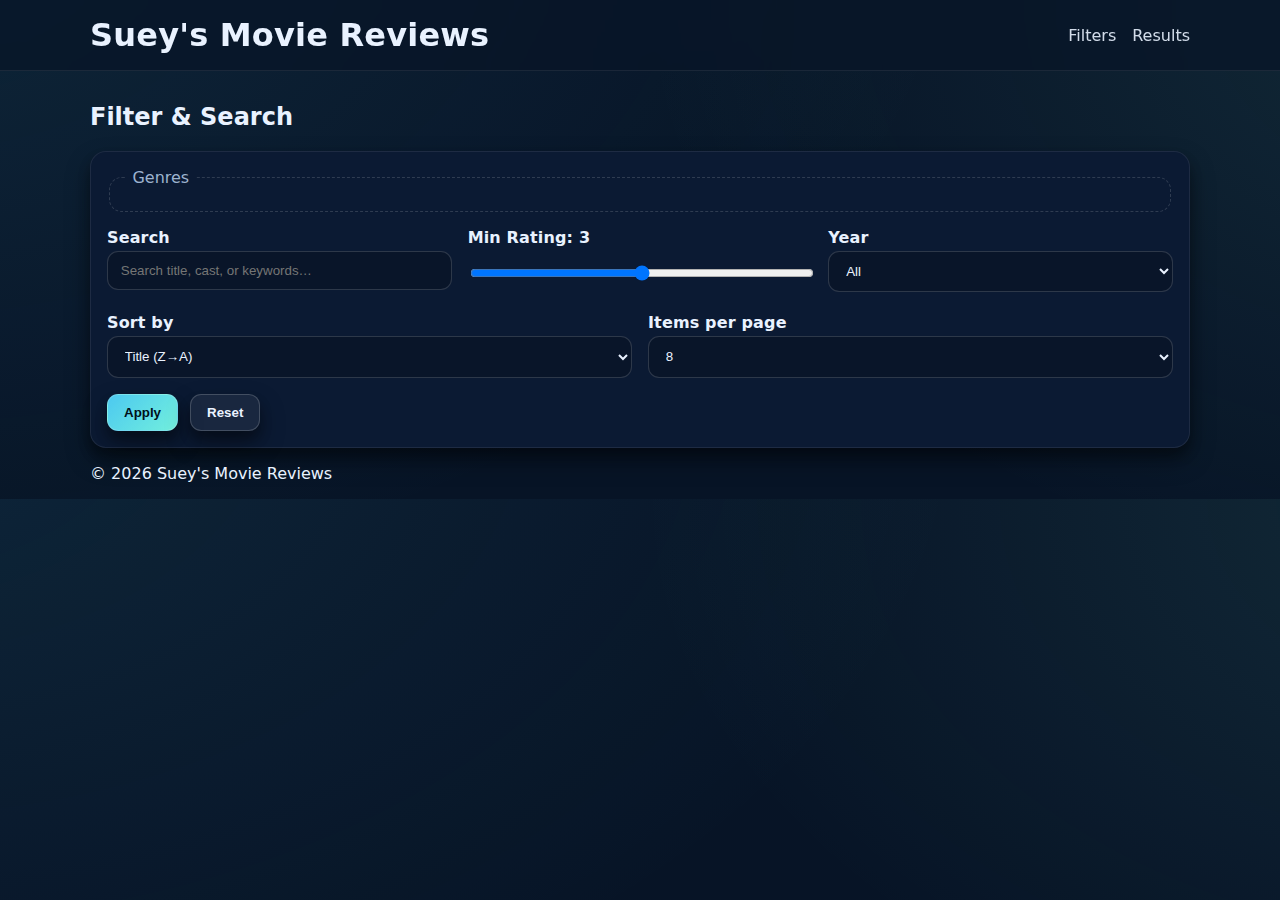
<file: index.html>
<!doctype html>
<html lang="en">
<head>
  <meta charset="utf-8" />
  <meta name="viewport" content="width=device-width, initial-scale=1" />
  <title>Suey's Movie Reviews</title>
  <link rel="stylesheet" href="style.css" />
</head>
<body>
  <header class="site-header">
    <div class="container header-grid">
      <h1 class="site-title">Suey's Movie Reviews</h1>
      <nav class="site-nav">
        <ul>
          <li><a href="#filters">Filters</a></li>
          <li><a href="#results">Results</a></li>
        </ul>
      </nav>
    </div>
  </header>

  <main id="main" class="container">
    <section id="filters" class="filters">
      <h2 id="filters-title">Filter & Search</h2>

      <form id="filterForm" class="filter-form">
        <p id="filter-help" class="sr-only">Choose genres, year, and rating; use search to narrow by title or cast.</p>

        <fieldset>
          <legend>Genres</legend>
          <div class="chips" id="genreChips"></div>
        </fieldset>

        <div class="grid-3">
          <label>
            <span class="label">Search</span>
            <input type="search" name="q" placeholder="Search title, cast, or keywords…" autocomplete="off" />
          </label>

          <label>
            <span class="label">Min Rating: <output id="ratingOut">3</output></span>
            <input type="range" name="minRating" min="1" max="5" step="0.1" value="3" />
          </label>

          <label>
            <span class="label">Year</span>
            <select name="year" id="yearSelect">
              <option value="">All</option>
            </select>
          </label>
        </div>

        <div class="grid-2">
          <label>
            <span class="label">Sort by</span>
            <select name="sort">
              <option value="title-desc">Title (Z→A)</option>
              <option value="rating-desc">Rating (High→Low)</option>
            </select>
          </label>

          <label>
            <span class="label">Items per page</span>
            <select name="perPage">
              <option value="6">6</option>
              <option value="8" selected>8</option>
              <option value="10">10</option>
            </select>
          </label>
        </div>

        <div class="actions">
          <button class="btn primary" type="submit">Apply</button>
          <button class="btn" type="reset" id="resetBtn">Reset</button>
        </div>
      </form>
    </section>
  </main>

  <footer class="site-footer">
    <div class="container">
      <p>© <span id="year"></span> Suey's Movie Reviews</p>
    </div>
  </footer>

  <script src="script.js"></script>
  <script>document.getElementById('year').textContent = new Date().getFullYear();</script>
</body>
</html>
</file>
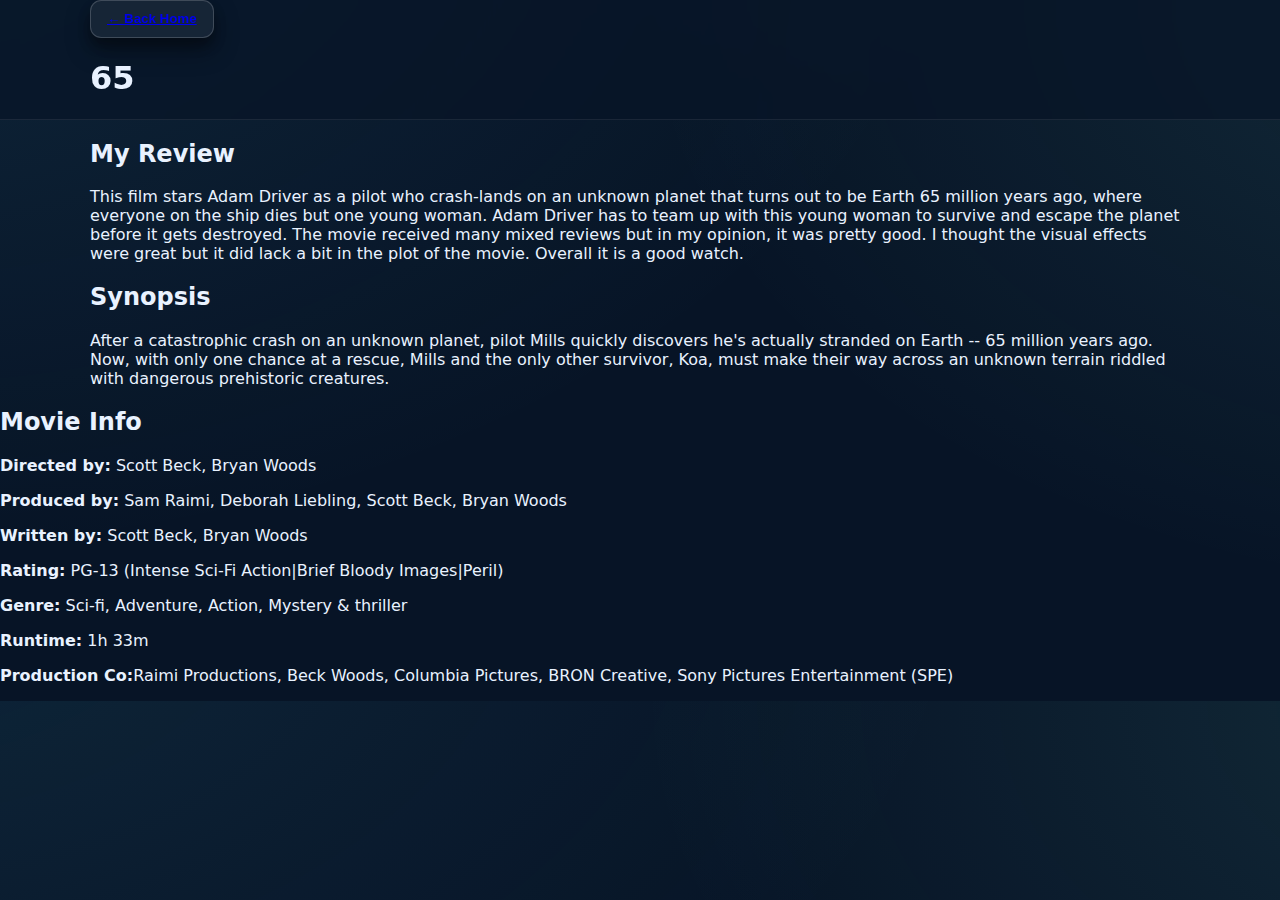
<file: 65.html>
<!doctype html>
<html lang="en">
<head>
  <meta charset="UTF-8">
  <meta name="viewport" content="width=device-width, initial-scale=1.0">
  <title>65 – Suey's Movie Reviews</title>
  <link rel="stylesheet" href="style.css">
</head>
<body>
  <header class="site-header">
    <div class="container">
      <button class="btn">
        <a href="index.html">← Back Home</a>
      </button>
      <h1>65</h1>
    </div>
  </header>

  <main class="container">
    <section>
      <h2>My Review</h2>
      <p>
        This film stars Adam Driver as a pilot who crash-lands on an unknown planet that turns out to be Earth 65 million years ago, where everyone on the ship dies but one young woman. Adam Driver has to team up with this young woman to survive and escape the planet before it gets destroyed. The movie received many mixed reviews but in my opinion, it was pretty good. I thought the visual effects were great but it did lack a bit in the plot of the movie. Overall it is a good watch.
      </p>
    </section>

    <article>
      <h2>Synopsis</h2>
      <p>
        After a catastrophic crash on an unknown planet, pilot Mills quickly discovers he's actually stranded on Earth -- 65 million years ago. Now, with only one chance at a rescue, Mills and the only other survivor, Koa, must make their way across an unknown terrain riddled with dangerous prehistoric creatures.
      </p>
    </article>
  </main>

    <seciton class="media-section">
        <aside class="movie-info">
        <h2>Movie Info</h2>
        <p><strong>Directed by:</strong> Scott Beck, Bryan Woods</p>
        <p><strong>Produced by:</strong> Sam Raimi, Deborah Liebling, Scott Beck, Bryan Woods</p>
        <p><strong>Written by:</strong> Scott Beck, Bryan Woods</p>
        <p><strong>Rating:</strong> PG-13 (Intense Sci-Fi Action|Brief Bloody Images|Peril)</p>
        <p><strong>Genre:</strong> Sci-fi, Adventure, Action, Mystery & thriller</p>
        <p><strong>Runtime:</strong> 1h 33m</p>
        <p><strong>Production Co:</strong>Raimi Productions, Beck Woods, Columbia Pictures, BRON Creative, Sony Pictures Entertainment (SPE)</p>
      </aside>
    </section>

  <footer class="site-footer">
  </footer>

  <script>
    document.getElementById('year').textContent = new Date().getFullYear();
  </script>
</body>
</html>
</file>
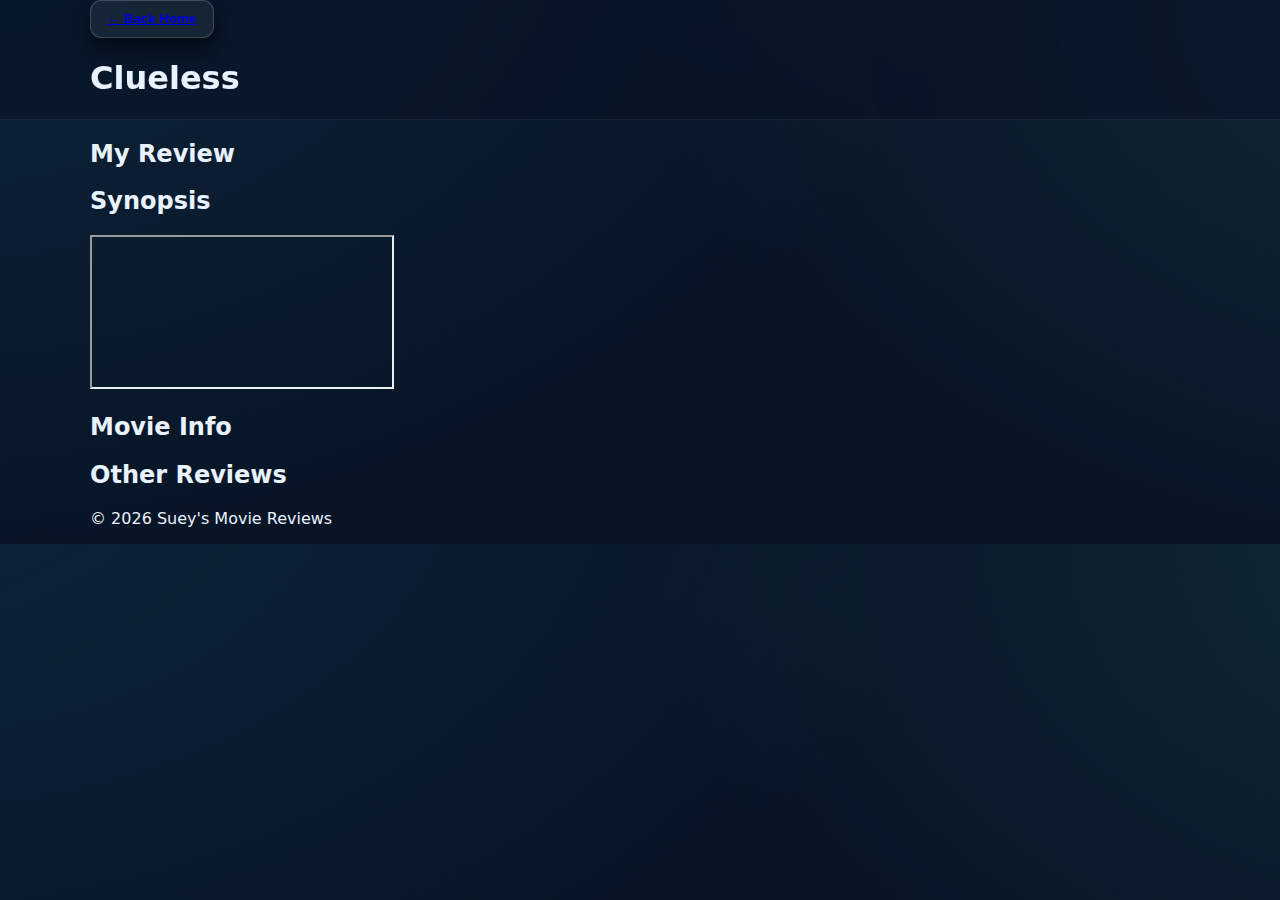
<file: clueless.html>
<!doctype html>
<html lang="en">
<head>
  <meta charset="UTF-8">
  <meta name="viewport" content="width=device-width, initial-scale=1.0">
  <title>Clueless - Suey's Movie Reviews</title>
  <link rel="stylesheet" href="style.css">
</head>
<body>
  <header class="site-header">
    <div class="container">
      <button class="btn">
        <a href="index.html">← Back Home</a>
      </button>
      <h1>Clueless</h1>
    </div>
  </header>

  <main class="container">
    <section>
      <h2>My Review</h2>
      <p>

      </p>
    </section>

    <article>
      <h2>Synopsis</h2>
      <p>

      </p>
    </article>

    <seciton class="media-section">
        <div class="video-container">
          <iframe src="https://www.youtube.com/embed/Mgjwq1ZzdPQ?si=D4N2EN4LJqBcC6FY" title="65 Trailer" allowfullscreen></iframe>
        </div>

      <aside class="movie-info">
        <h2>Movie Info</h2>

      </aside>
    </section>

    <article>
      <h2>Other Reviews</h2>
      
    </article>
  </main>

  <footer class="site-footer">
    <div class="container">
      <p>© <span id="year"></span> Suey's Movie Reviews</p>
    </div>
  </footer>
  
  <script>
    document.getElementById('year').textContent = new Date().getFullYear();
  </script>
</body>
</html>
</file>
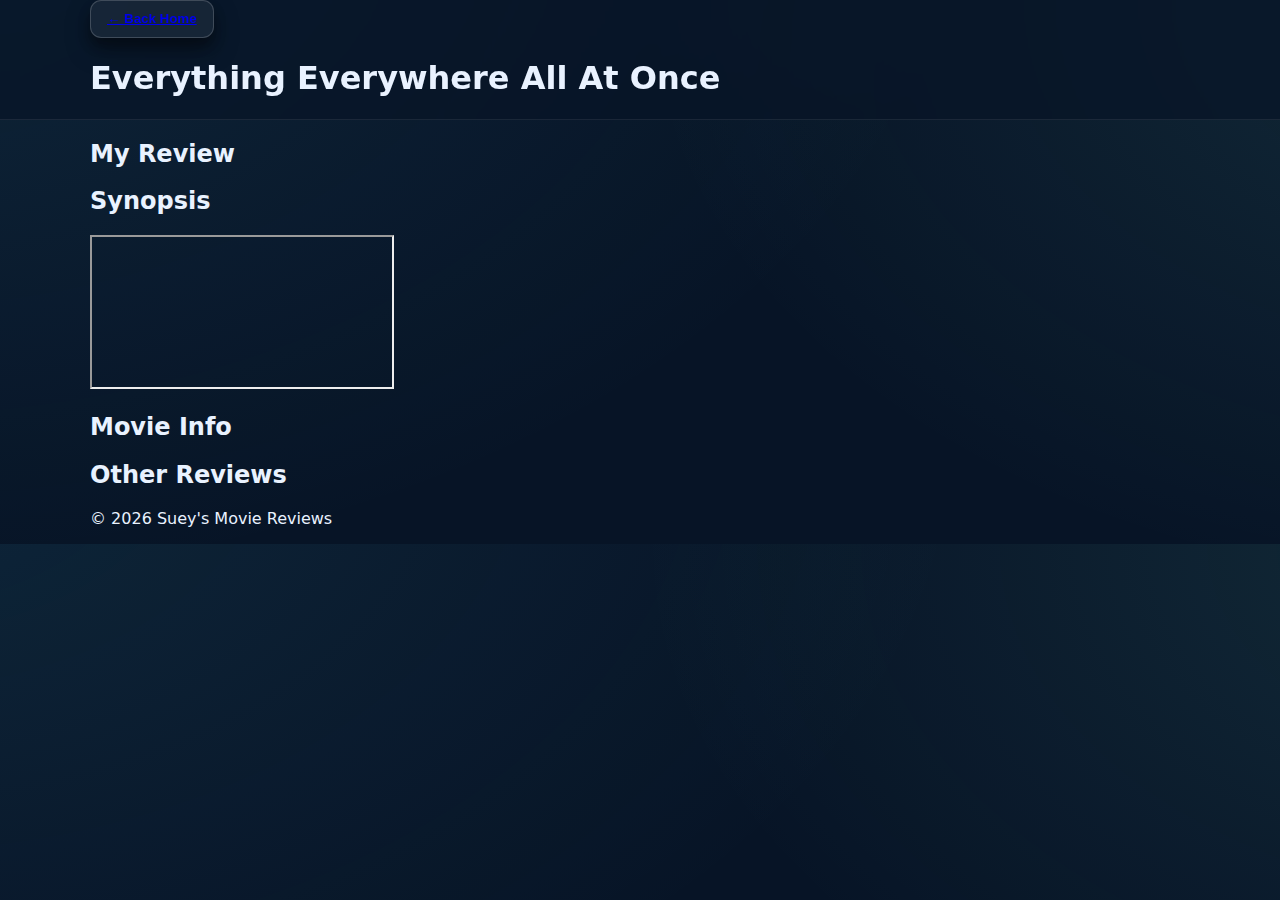
<file: EEAAO.html>
<!doctype html>
<html lang="en">
<head>
  <meta charset="UTF-8">
  <meta name="viewport" content="width=device-width, initial-scale=1.0">
  <title>Everything Everywhere All At Once - Suey's Movie Reviews</title>
  <link rel="stylesheet" href="style.css">
</head>
<body>
  <header class="site-header">
    <div class="container">
      <button class="btn">
        <a href="index.html">← Back Home</a>
      </button>
      <h1>Everything Everywhere All At Once</h1>
    </div>
  </header>

  <main class="container">
    <section>
      <h2>My Review</h2>
      <p>

      </p>
    </section>

    <article>
      <h2>Synopsis</h2>
      <p>

      </p>
    </article>

    <seciton class="media-section">
        <div class="video-container">
          <iframe src="https://www.youtube.com/embed/wxN1T1uxQ2g?si=0AwgHr5Yxx6lw186" title="Everything Everywhere All At Once Trailer" allowfullscreen></iframe>
        </div>

      <aside class="movie-info">
        <h2>Movie Info</h2>

      </aside>
    </section>

    <article>
      <h2>Other Reviews</h2>
      
    </article>
  </main>

  <footer class="site-footer">
    <div class="container">
      <p>© <span id="year"></span> Suey's Movie Reviews</p>
    </div>
  </footer>
  
  <script>
    document.getElementById('year').textContent = new Date().getFullYear();
  </script>
</body>
</html>
</file>
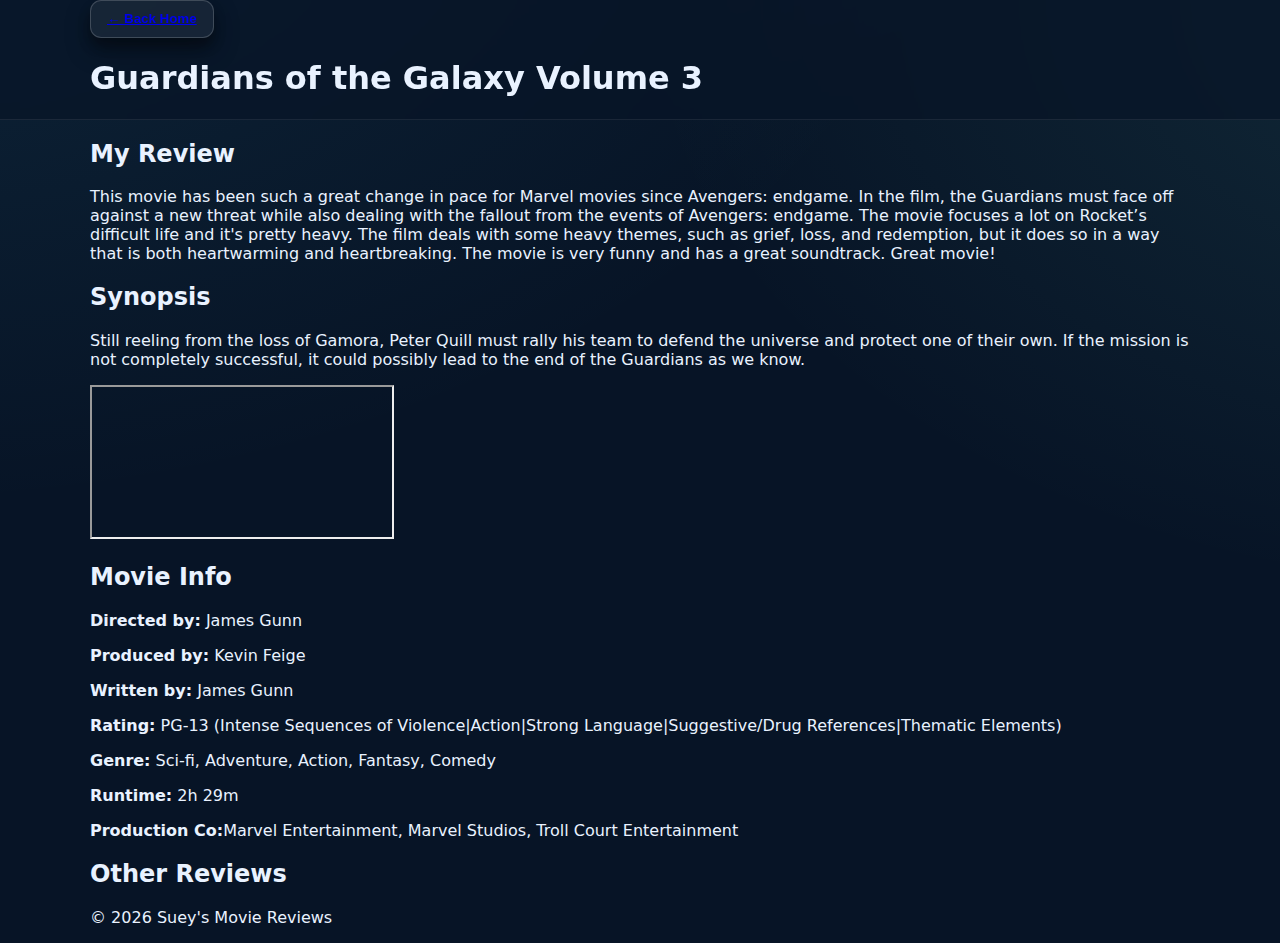
<file: guardians.html>
<!doctype html>
<html lang="en">
<head>
  <meta charset="UTF-8">
  <meta name="viewport" content="width=device-width, initial-scale=1.0">
  <title>Guardians of the Galaxy Volume 3 - Suey's Movie Reviews</title>
  <link rel="stylesheet" href="style.css">
</head>
<body>
  <header class="site-header">
    <div class="container">
      <button class="btn">
        <a href="index.html">← Back Home</a>
      </button>
      <h1>Guardians of the Galaxy Volume 3</h1>
    </div>
  </header>

  <main class="container">
    <section>
      <h2>My Review</h2>
      <p>
        This movie has been such a great change in pace for Marvel movies since Avengers: endgame. In the film, the Guardians must face off against a new threat while also dealing with the fallout from the events of Avengers: endgame. The movie focuses a lot on Rocket’s difficult life and it's pretty heavy. The film deals with some heavy themes, such as grief, loss, and redemption, but it does so in a way that is both heartwarming and heartbreaking. The movie is very funny and has a great soundtrack. Great movie!
      </p>
    </section>

    <article>
      <h2>Synopsis</h2>
      <p>
        Still reeling from the loss of Gamora, Peter Quill must rally his team to defend the universe and protect one of their own. If the mission is not completely successful, it could possibly lead to the end of the Guardians as we know.
      </p>
    </article>

    <seciton class="media-section">
      <div class="video-container">
        <iframe src="https://www.youtube.com/embed/u3V5KDHRQvk?si=Gt7U6UMQaxK_CMOc" title="Guardians of the Galaxy Volume 3" allowfullscreen></iframe>
      </div>

      <aside class="movie-info">
        <h2>Movie Info</h2>
        <p><strong>Directed by:</strong> James Gunn</p>
        <p><strong>Produced by:</strong> Kevin Feige</p>
        <p><strong>Written by:</strong> James Gunn</p>
        <p><strong>Rating:</strong> PG-13 (Intense Sequences of Violence|Action|Strong Language|Suggestive/Drug References|Thematic Elements)</p>
        <p><strong>Genre:</strong> Sci-fi, Adventure, Action, Fantasy, Comedy</p>
        <p><strong>Runtime:</strong> 2h 29m</p>
        <p><strong>Production Co:</strong>Marvel Entertainment, Marvel Studios, Troll Court Entertainment</p>
      </aside>
    </section>

    <article>
      <h2>Other Reviews</h2>
      
    </article>
  </main>

  <footer class="site-footer">
    <div class="container">
      <p>© <span id="year"></span> Suey's Movie Reviews</p>
    </div>
  </footer>
  
  <script>
    document.getElementById('year').textContent = new Date().getFullYear();
  </script>
</body>
</html>
</file>
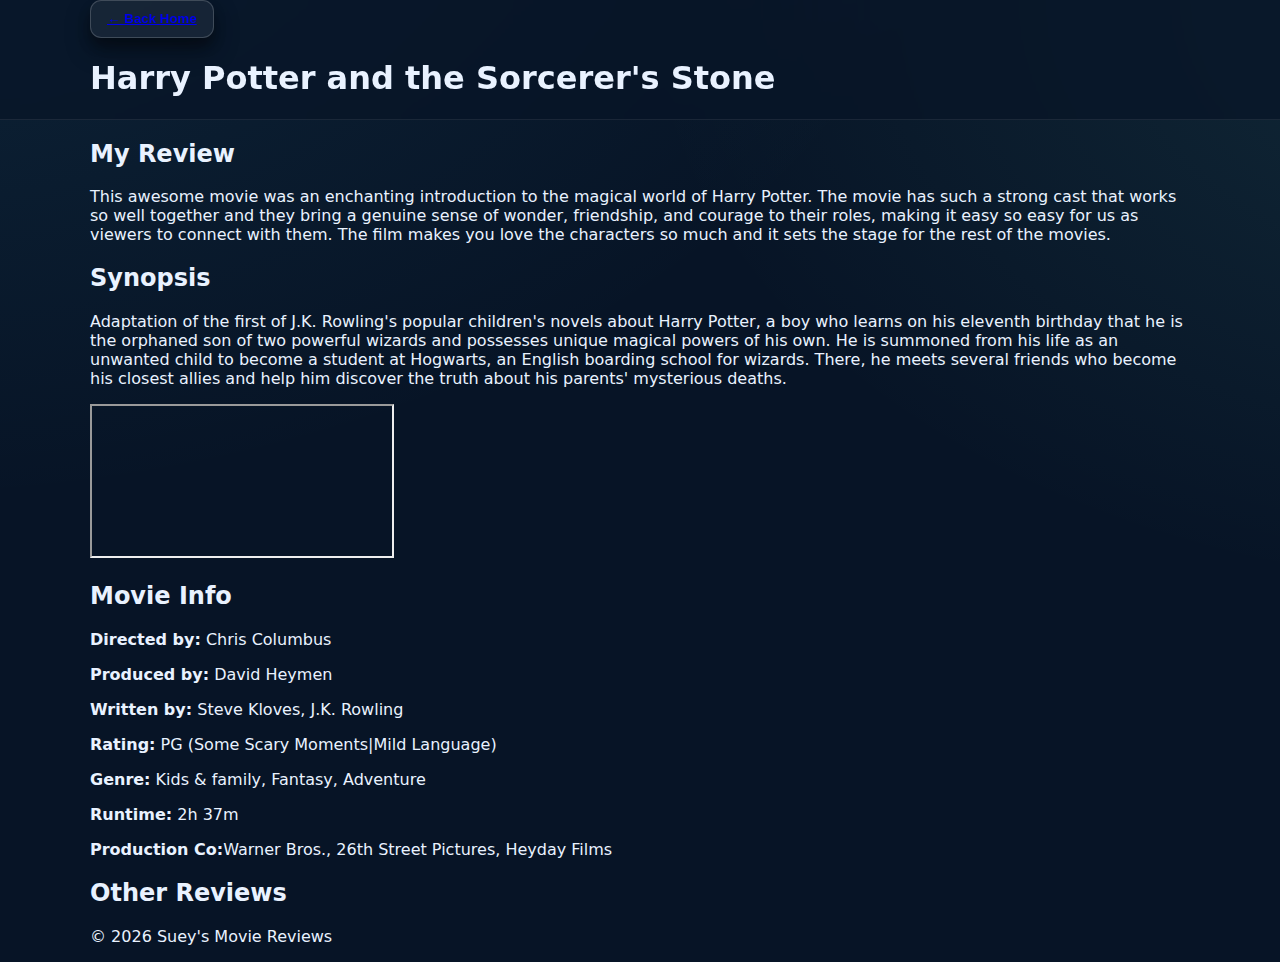
<file: harry.html>
<!doctype html>
<html lang="en">
<head>
  <meta charset="UTF-8">
  <meta name="viewport" content="width=device-width, initial-scale=1.0">
  <title>Harry Potter and the Sorcerer's Stone - Suey's Movie Reviews</title>
  <link rel="stylesheet" href="style.css">
</head>
<body>
  <header class="site-header">
    <div class="container">
      <button class="btn">
        <a href="index.html">← Back Home</a>
      </button>
      <h1>Harry Potter and the Sorcerer's Stone</h1>
    </div>
  </header>

  <main class="container">
    <section>
      <h2>My Review</h2>
      <p>
        This awesome movie was an enchanting introduction to the magical world of Harry Potter. The movie has such a strong cast that works so well together and they bring a genuine sense of wonder, friendship, and courage to their roles, making it easy so easy for us as viewers to connect with them. The film makes you love the characters so much and it sets the stage for the rest of the movies. 
      </p>
    </section>

    <article>
      <h2>Synopsis</h2>
      <p>
        Adaptation of the first of J.K. Rowling's popular children's novels about Harry Potter, a boy who learns on his eleventh birthday that he is the orphaned son of two powerful wizards and possesses unique magical powers of his own. He is summoned from his life as an unwanted child to become a student at Hogwarts, an English boarding school for wizards. There, he meets several friends who become his closest allies and help him discover the truth about his parents' mysterious deaths.
      </p>
    </article>

    <seciton class="media-section">
      <div class="video-container">
        <iframe src="https://www.youtube.com/embed/VyHV0BRtdxo?si=kZP79eHpucNGhbLV" title="Harry Potter and the Sorcerer's Stone" allowfullscreen></iframe>
      </div>

      <aside class="movie-info">
        <h2>Movie Info</h2>
        <p><strong>Directed by:</strong> Chris Columbus</p>
        <p><strong>Produced by:</strong> David Heymen</p>
        <p><strong>Written by:</strong> Steve Kloves, J.K. Rowling</p>
        <p><strong>Rating:</strong> PG (Some Scary Moments|Mild Language)</p>
        <p><strong>Genre:</strong> Kids & family, Fantasy, Adventure</p>
        <p><strong>Runtime:</strong> 2h 37m</p>
        <p><strong>Production Co:</strong>Warner Bros., 26th Street Pictures, Heyday Films</p>
      </aside>
    </section>

    <article>
      <h2>Other Reviews</h2>
      
    </article>
  </main>

  <footer class="site-footer">
    <div class="container">
      <p>© <span id="year"></span> Suey's Movie Reviews</p>
    </div>
  </footer>
  
  <script>
    document.getElementById('year').textContent = new Date().getFullYear();
  </script>
</body>
</html>
</file>
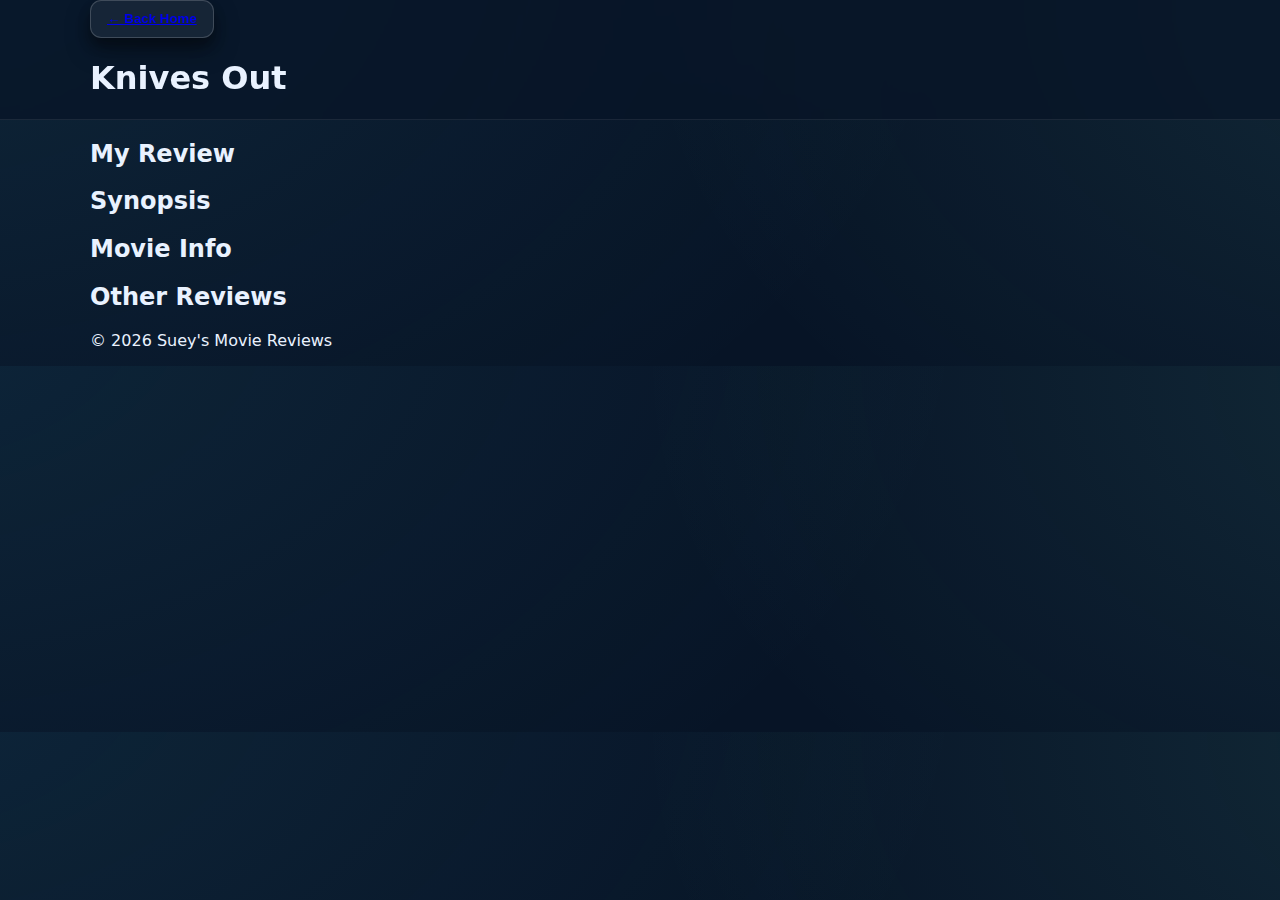
<file: knives.html>
<!doctype html>
<html lang="en">
<head>
  <meta charset="UTF-8">
  <meta name="viewport" content="width=device-width, initial-scale=1.0">
  <title>Knives Out - Suey's Movie Reviews</title>
  <link rel="stylesheet" href="style.css">
</head>
<body>
  <header class="site-header">
    <div class="container">
      <button class="btn">
        <a href="index.html">← Back Home</a>
      </button>
      <h1>Knives Out</h1>
    </div>
  </header>

  <main class="container">
    <section>
      <h2>My Review</h2>
      <p>

      </p>
    </section>

    <article>
      <h2>Synopsis</h2>
      <p>

      </p>
    </article>

    <seciton class="media-section">
        <div class="video-container">

        </div>

      <aside class="movie-info">
        <h2>Movie Info</h2>

      </aside>
    </section>

    <article>
      <h2>Other Reviews</h2>
      
    </article>
  </main>

  <footer class="site-footer">
    <div class="container">
      <p>© <span id="year"></span> Suey's Movie Reviews</p>
    </div>
  </footer>
  
  <script>
    document.getElementById('year').textContent = new Date().getFullYear();
  </script>
</body>
</html>
</file>
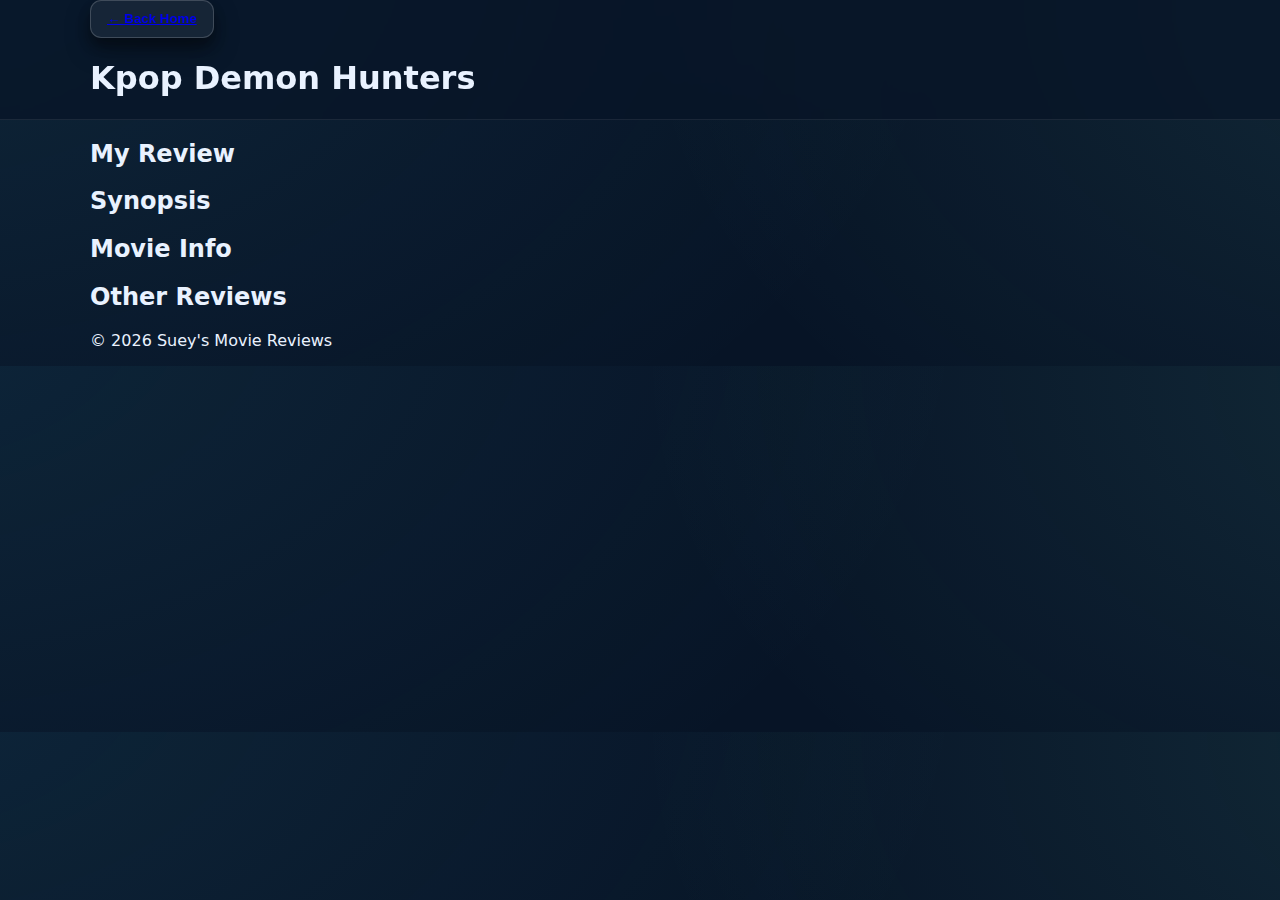
<file: kpop.html>
<!doctype html>
<html lang="en">
<head>
  <meta charset="UTF-8">
  <meta name="viewport" content="width=device-width, initial-scale=1.0">
  <title>Kpop Demon Hunters - Suey's Movie Reviews</title>
  <link rel="stylesheet" href="style.css">
</head>
<body>
  <header class="site-header">
    <div class="container">
      <button class="btn">
        <a href="index.html">← Back Home</a>
      </button>
      <h1>Kpop Demon Hunters</h1>
    </div>
  </header>

  <main class="container">
    <section>
      <h2>My Review</h2>
      <p>

      </p>
    </section>

    <article>
      <h2>Synopsis</h2>
      <p>

      </p>
    </article>

    <seciton class="media-section">
        <div class="video-container">

        </div>

      <aside class="movie-info">
        <h2>Movie Info</h2>

      </aside>
    </section>

    <article>
      <h2>Other Reviews</h2>
      
    </article>
  </main>

  <footer class="site-footer">
    <div class="container">
      <p>© <span id="year"></span> Suey's Movie Reviews</p>
    </div>
  </footer>
  
  <script>
    document.getElementById('year').textContent = new Date().getFullYear();
  </script>
</body>
</html>
</file>
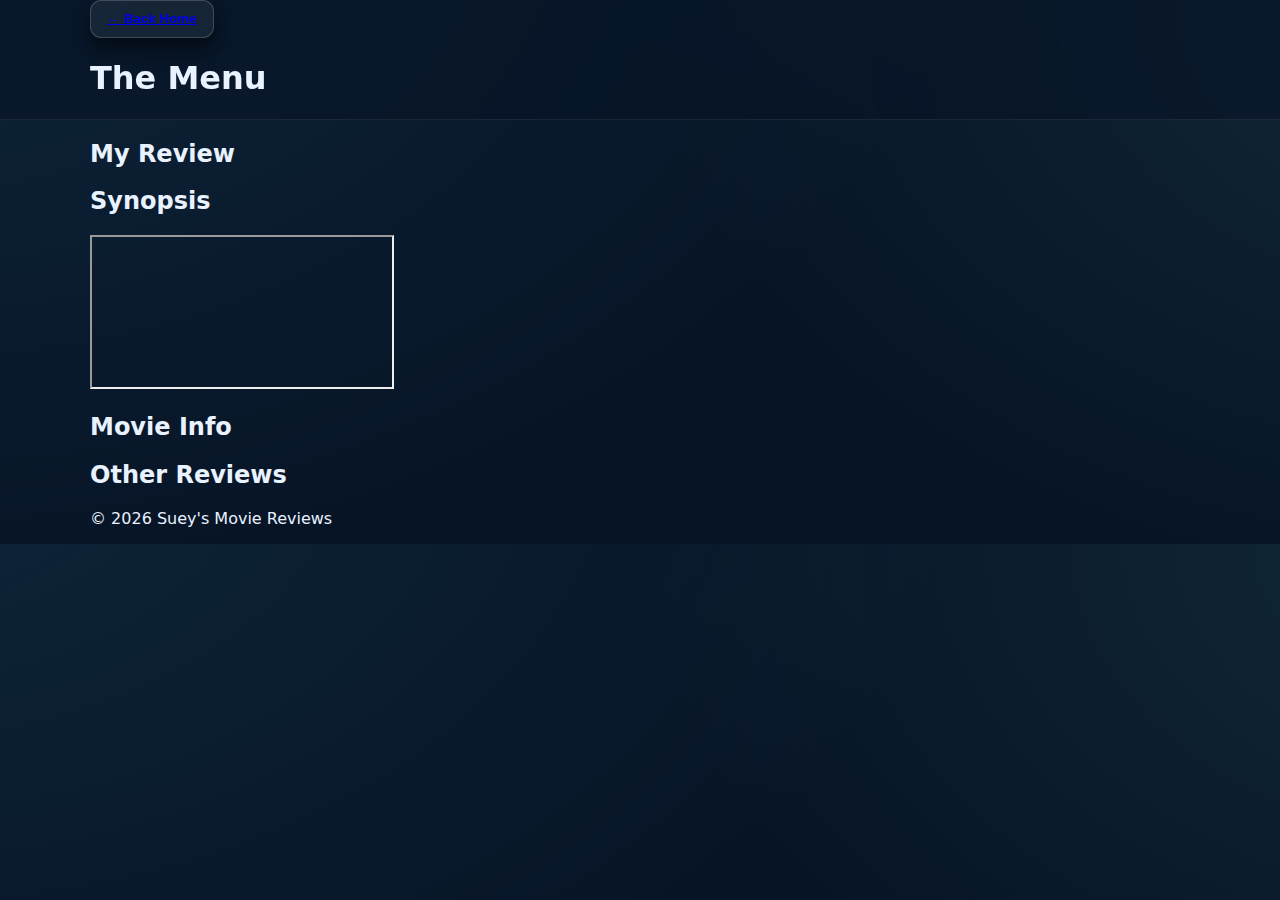
<file: menu.html>
<!doctype html>
<html lang="en">
<head>
  <meta charset="UTF-8">
  <meta name="viewport" content="width=device-width, initial-scale=1.0">
  <title>The Menu - Suey's Movie Reviews</title>
  <link rel="stylesheet" href="style.css">
</head>
<body>
  <header class="site-header">
    <div class="container">
      <button class="btn">
        <a href="index.html">← Back Home</a>
      </button>
      <h1>The Menu</h1>
    </div>
  </header>

  <main class="container">
    <section>
      <h2>My Review</h2>
      <p>

      </p>
    </section>

    <article>
      <h2>Synopsis</h2>
      <p>

      </p>
    </article>

    <seciton class="media-section">
        <div class="video-container">
          <iframe src="https://www.youtube.com/embed/C_uTkUGcHv4?si=K-qCbKeqk09x7KPk" title="The Menu" allowfullscreen></iframe>

        </div>
      <aside class="movie-info">
        <h2>Movie Info</h2>

      </aside>
    </section>

    <article>
      <h2>Other Reviews</h2>
      
    </article>
  </main>

  <footer class="site-footer">
    <div class="container">
      <p>© <span id="year"></span> Suey's Movie Reviews</p>
    </div>
  </footer>
  
  <script>
    document.getElementById('year').textContent = new Date().getFullYear();
  </script>
</body>
</html>
</file>
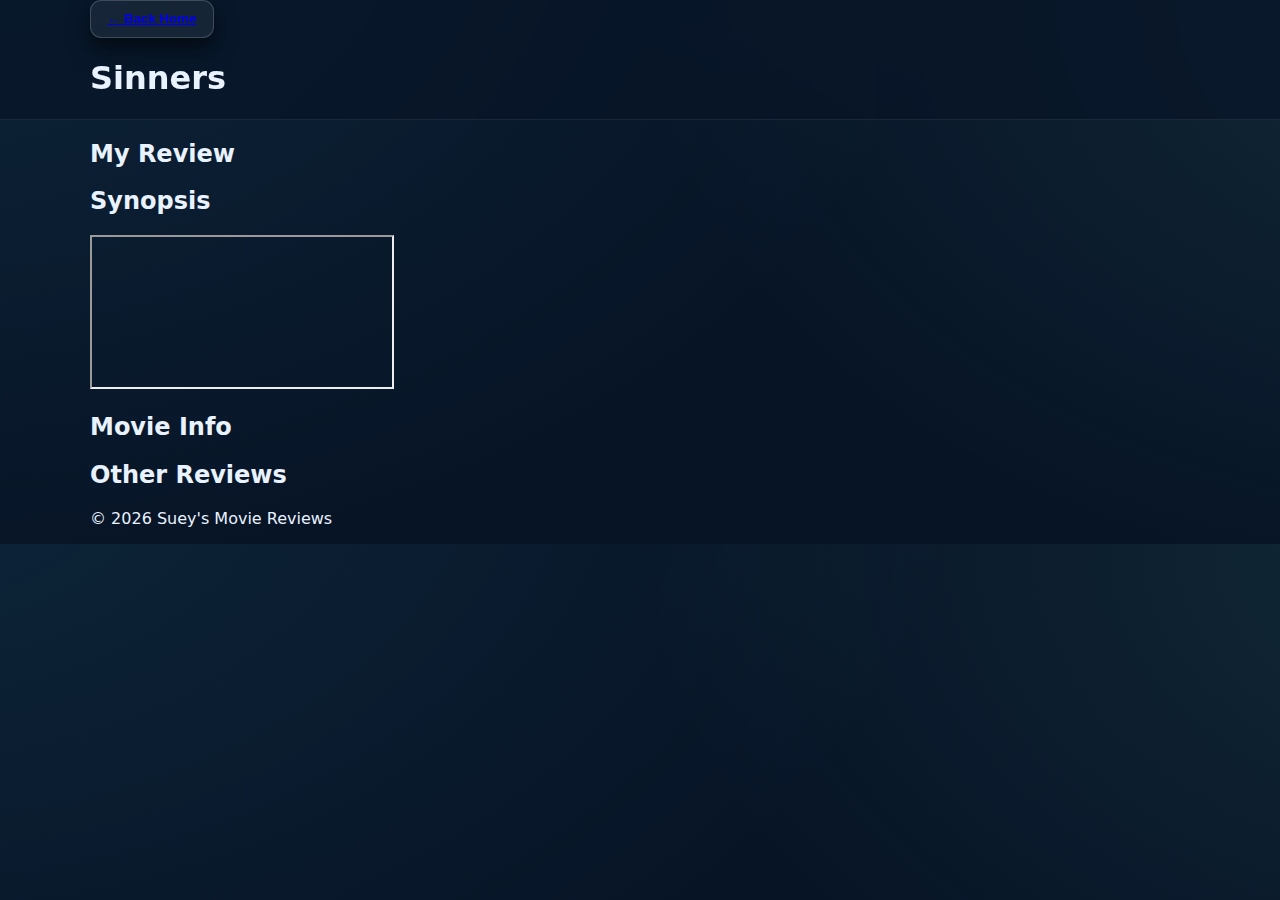
<file: sinners.html>
<!doctype html>
<html lang="en">
<head>
  <meta charset="UTF-8">
  <meta name="viewport" content="width=device-width, initial-scale=1.0">
  <title>Sinners - Suey's Movie Reviews</title>
  <link rel="stylesheet" href="style.css">
</head>
<body>
  <header class="site-header">
    <div class="container">
      <button class="btn">
        <a href="index.html">← Back Home</a>
      </button>
      <h1>Sinners</h1>
    </div>
  </header>

  <main class="container">
    <section>
      <h2>My Review</h2>
      <p>

      </p>
    </section>

    <article>
      <h2>Synopsis</h2>
      <p>

      </p>
    </article>

    <seciton class="media-section">
        <div class="video-container">
          <iframe src="https://www.youtube.com/embed/bKGxHflevuk?si=tkfjRRMi1QIyhkG8" title="Sinners" allowfullscreen></iframe>
        </div>

      <aside class="movie-info">
        <h2>Movie Info</h2>

      </aside>
    </section>

    <article>
      <h2>Other Reviews</h2>
      
    </article>
  </main>

  <footer class="site-footer">
    <div class="container">
      <p>© <span id="year"></span> Suey's Movie Reviews</p>
    </div>
  </footer>
  
  <script>
    document.getElementById('year').textContent = new Date().getFullYear();
  </script>
</body>
</html>
</file>
<file: style.css>
:root {
  --bg: #071426;
  --bg-soft: #0b1a33;
  --card: #0f2342;
  --text: #e9f2ff;
  --muted: #9db3cf;
  --accent: #4cc9f0;
  --accent-2: #72efdd;
  --ring: #72efdd;
  --shadow: 0 12px 24px rgba(0, 0, 0, .35), 0 8px 12px rgba(0, 0, 0, .25);
}

* {
  box-sizing: border-box;
}

html,
body {
  margin: 0;
}

body {
  color: var(--text);
  font-family: system-ui, -apple-system, Segoe UI, Roboto, Inter, Arial, sans-serif;
  background:
    radial-gradient(1100px 700px at -10% -20%, rgba(76, 201, 240, .10), transparent),
    radial-gradient(900px 600px at 120% 0%, rgba(114, 239, 221, .10), transparent),
    var(--bg);
}

.container {
  width: min(1100px, 92%);
  margin-inline: auto;
}

.site-header {
  position: sticky;
  top: 0;
  background: rgba(7, 20, 38, .7);
  backdrop-filter: blur(8px);
  border-bottom: 1px solid rgba(255, 255, 255, .08);
  z-index: 10;
}

.header-grid {
  display: grid;
  grid-template-columns: 1fr auto;
  align-items: center;
  gap: 1rem;
  padding: 1rem 0;
}

.site-title {
  margin: 0;
  font-weight: 800;
  letter-spacing: .2px;
}

.site-nav ul {
  display: flex;
  gap: 1rem;
  list-style: none;
  margin: 0;
  padding: 0;
}

.site-nav a {
  color: var(--text);
  text-decoration: none;
  opacity: .9;
}

.site-nav a:hover {
  opacity: 1;
}

.skip-link {
  position: absolute;
  left: -999px;
}

.skip-link:focus {
  position: static;
  background: var(--accent-2);
  color: #003;
  padding: .5rem .75rem;
  border-radius: .5rem;
}

.filters {
  margin: 2rem 0 1rem;
}

.filter-form {
  display: grid;
  gap: 1rem;
  background: var(--bg-soft);
  padding: 1rem;
  border-radius: 1rem;
  border: 1px solid rgba(255, 255, 255, .08);
  box-shadow: var(--shadow);
}

fieldset {
  border: 1px dashed rgba(255, 255, 255, .15);
  border-radius: .8rem;
  padding: .75rem 1rem;
}

legend {
  padding: 0 .4rem;
  color: var(--muted);
}

.chips {
  display: flex;
  flex-wrap: wrap;
  gap: .5rem;
}

.label {
  font-weight: 700;
  display: inline-block;
  margin-bottom: .25rem;
  letter-spacing: .15px;
}

.grid-3 {
  display: grid;
  grid-template-columns: repeat(3, minmax(0, 1fr));
  gap: 1rem;
}

.grid-2 {
  display: grid;
  grid-template-columns: repeat(2, minmax(0, 1fr));
  gap: 1rem;
}

input[type="search"],
select,
input[type="range"] {
  width: 100%;
  padding: .7rem .8rem;
  border-radius: .7rem;
  border: 1px solid rgba(255, 255, 255, .15);
  background: rgba(0, 0, 0, .18);
  color: var(--text);
  outline: none;
}

input[type="search"]:focus,
select:focus,
input[type="range"]:focus {
  box-shadow: 0 0 0 3px var(--ring);
  border-color: transparent;
}

.actions {
  display: flex;
  gap: .75rem;
}

.btn {
  appearance: none;
  border: 1px solid rgba(255, 255, 255, .18);
  background: linear-gradient(135deg, var(--accent), var(--accent-2));
  color: #001018;
  padding: .65rem 1rem;
  border-radius: .7rem;
  cursor: pointer;
  box-shadow: var(--shadow);
  font-weight: 800;
}

.btn:not(.primary) {
  background: rgba(255, 255, 255, .06);
  color: var(--text);
}

.btn:disabled {
  opacity: .5;
  cursor: not-allowed;
}

.sr-only {
  position: absolute;
  width: 1px;
  height: 1px;
  padding: 0;
  margin: -1px;
  overflow: hidden;
  clip: rect(0, 0, 0, 0);
  border: 0;
}

.results {
  margin: 1.5rem 0 3rem;
}

.results-header {
  display: flex;
  align-items: baseline;
  justify-content: space-between;
  gap: 1rem;
}

.muted {
  color: var(--muted);
}

.cards {
  display: grid;
  grid-template-columns: repeat(auto-fit, minmax(220px, 1fr));
  gap: 1rem;
  margin-top: 1rem;
  padding: 0;
}

.cards li {
  list-style: none;
}

.card {
  background: var(--card);
  border: 1px solid rgba(255, 255, 255, .10);
  border-radius: 1rem;
  padding: 1rem;
  box-shadow: var(--shadow);
  transition: transform .18s ease;
  height: 100%;
}

.card:hover {
  transform: translateY(-2px);
}

.card figure {
  margin: 0;
}

.card img {
  width: 100%;
  aspect-ratio: 2 / 3;
  object-fit: cover;
  border-radius: .6rem;
  display: block;
}

.card h3 {
  margin: .6rem 0 .25rem;
  font-size: 1.05rem;
}

.badge {
  display: inline-block;
  padding: .2rem .5rem;
  border-radius: .5rem;
  background: rgba(255, 255, 255, .12);
  font-size: .75rem;
}

.tags {
  display: flex;
  flex-wrap: wrap;
  gap: .4rem;
  margin-top: .4rem;
}

.tag {
  font-size: .72rem;
  padding: .15rem .45rem;
  border: 1px dashed rgba(255, 255, 255, .18);
  border-radius: .5rem;
}

.meta {
  color: var(--muted);
  font-size: .9rem;
}

.card-link {
  display: block;
  color: inherit;
  text-decoration: none;
}
</file>
